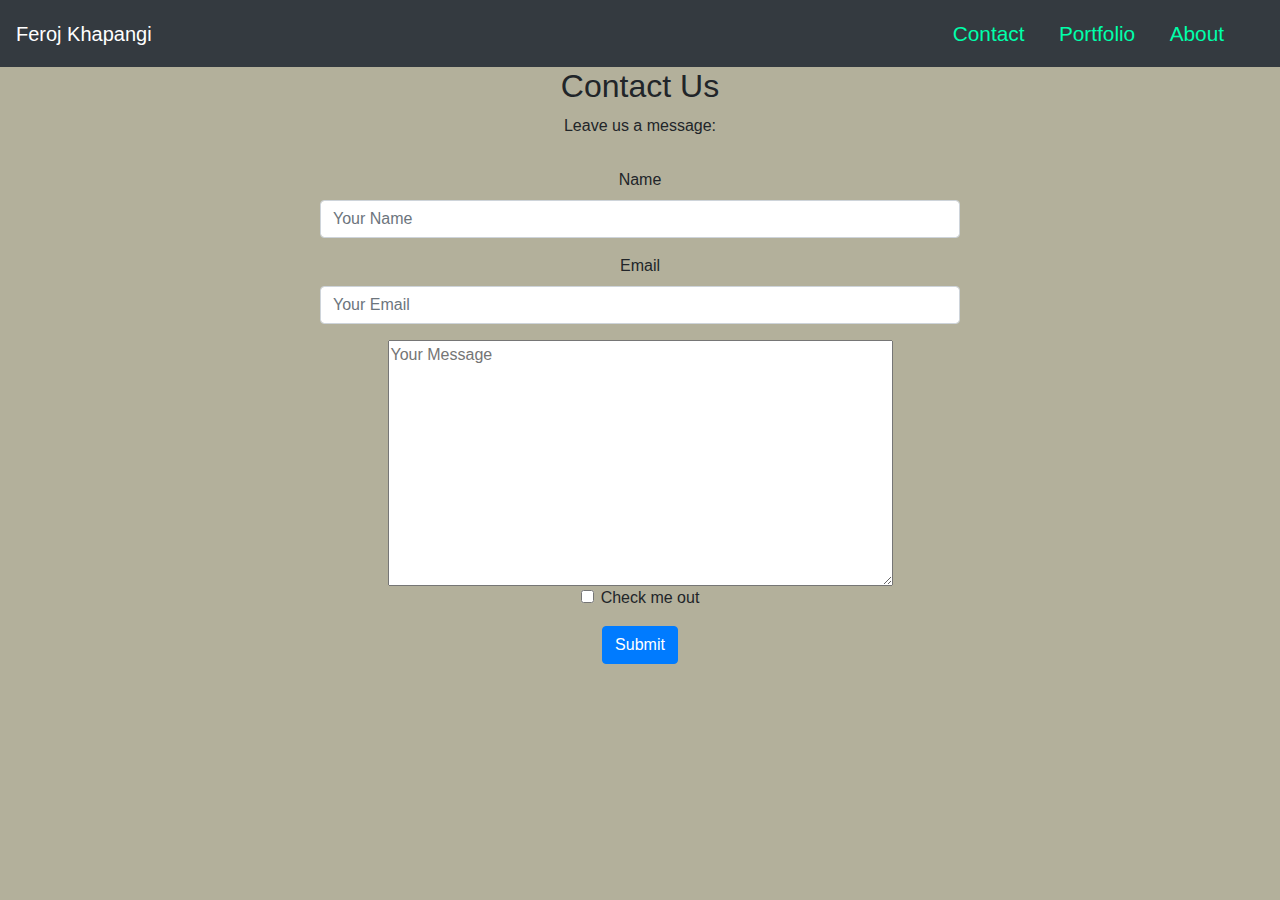
<file: contact.html>
<html lang="en">
  <head>
    <meta charset="UTF-8" />
    <meta name="viewport" content="width=device-width, initial-scale=1.0" />
    <title>Document</title>
    <link rel="stylesheet" href="index.css" />
    <link
      rel="stylesheet"
      href="https://stackpath.bootstrapcdn.com/bootstrap/4.5.2/css/bootstrap.min.css"
      integrity="sha384-JcKb8q3iqJ61gNV9KGb8thSsNjpSL0n8PARn9HuZOnIxN0hoP+VmmDGMN5t9UJ0Z"
      crossorigin="anonymous"
    />
    <style>
      body {
        background: rgb(179, 176, 155);
      }
    </style>
  </head>

  <body>
    <nav class="navbar navbar-dark bg-dark">
      <span class="navbar-brand mb-0 h1">Feroj Khapangi</span>
      <div class="nav-links">
        <a class="Contact" href="contact.html">Contact</a>
        <a class="portfolio" href="portfolio.html">Portfolio</a>
        <a class="About" href="about.html">About</a>
      </div>
    </nav>

    <center>
      <div>
        <h2>Contact Us</h2>
        <p>Leave us a message:</p>
      </div>
      <form>
        <div class="form-group">
          <label for="exampleInputEmail1">Name</label>
          <input
            type="text"
            class="form-control"
            placeholder="Your Name"
            id="exampleInputName"
          />
        </div>
        <div class="form-group">
          <label for="exampleInputEmail">Email</label>
          <input
            type="email"
            class="form-control"
            placeholder="Your Email"
            id="exampleInputEmail"
          />
        </div>

        <textarea
          name=""
          id=""
          cols="30"
          placeholder="Your Message"
          rows="10"
        ></textarea>

        <div class="form-group form-check">
          <input type="checkbox" class="form-check-input" id="exampleCheck1" />
          <label class="form-check-label" for="exampleCheck1"
            >Check me out</label
          >
        </div>
        <button type="submit" class="btn btn-primary">Submit</button>
      </form>
    </center>
  </body>
</html>
</file>
<file: index.css>
/*this class navbar-brank is not working */
    html {
        width: 100%;
        height: 100%;
        display: table;
    }

    body {
        width: 100%;
        display: table-cell;
        background: #ccc;
    }

    html,
    body {
        margin: 0;
        padding: 0;
    }

    .navbar-brand mb-0 h1 {
        color: rosybrown;
    }

    .nav-links {
        padding: 10px;
    }

    .contact,
    .portfolio,
    .about {
        text-decoration: none;
        color: #00ffaa;
        text-decoration: none;
        font-family: Arial, Helvetica, sans-serif;
        font-size: 1.3em;
        padding-right: 30px;

    }



    .own-pic {
        width: 150px;
        border-radius: 100%;
        margin-bottom: 30%;




    }

    .about-me {
        padding-left: 15%;

    }

    .container {
        padding-top: 100px;
        padding-right: 100px;
    }

    .my-paragraph {
        width: 100px;
        padding-top: 3%;
    }





    /*This is contact Us css code*/
    form {
        width: 50%;
        margin: 30px;
    }

    textarea {
        width: 505;
    }

    /*Potfolio css*/

    .portfolio-page {
        margin: 0;
    }

    .myrow-1 {
        padding-top: 10%;
        padding-right: 13%;
    }

    .myrow-2 {
        padding-top: 10%;
        margin-left: 22%;
    }

    .myrow-3 {
        padding-top: 10%;
        margin-left: 38%;
    }
</file>
